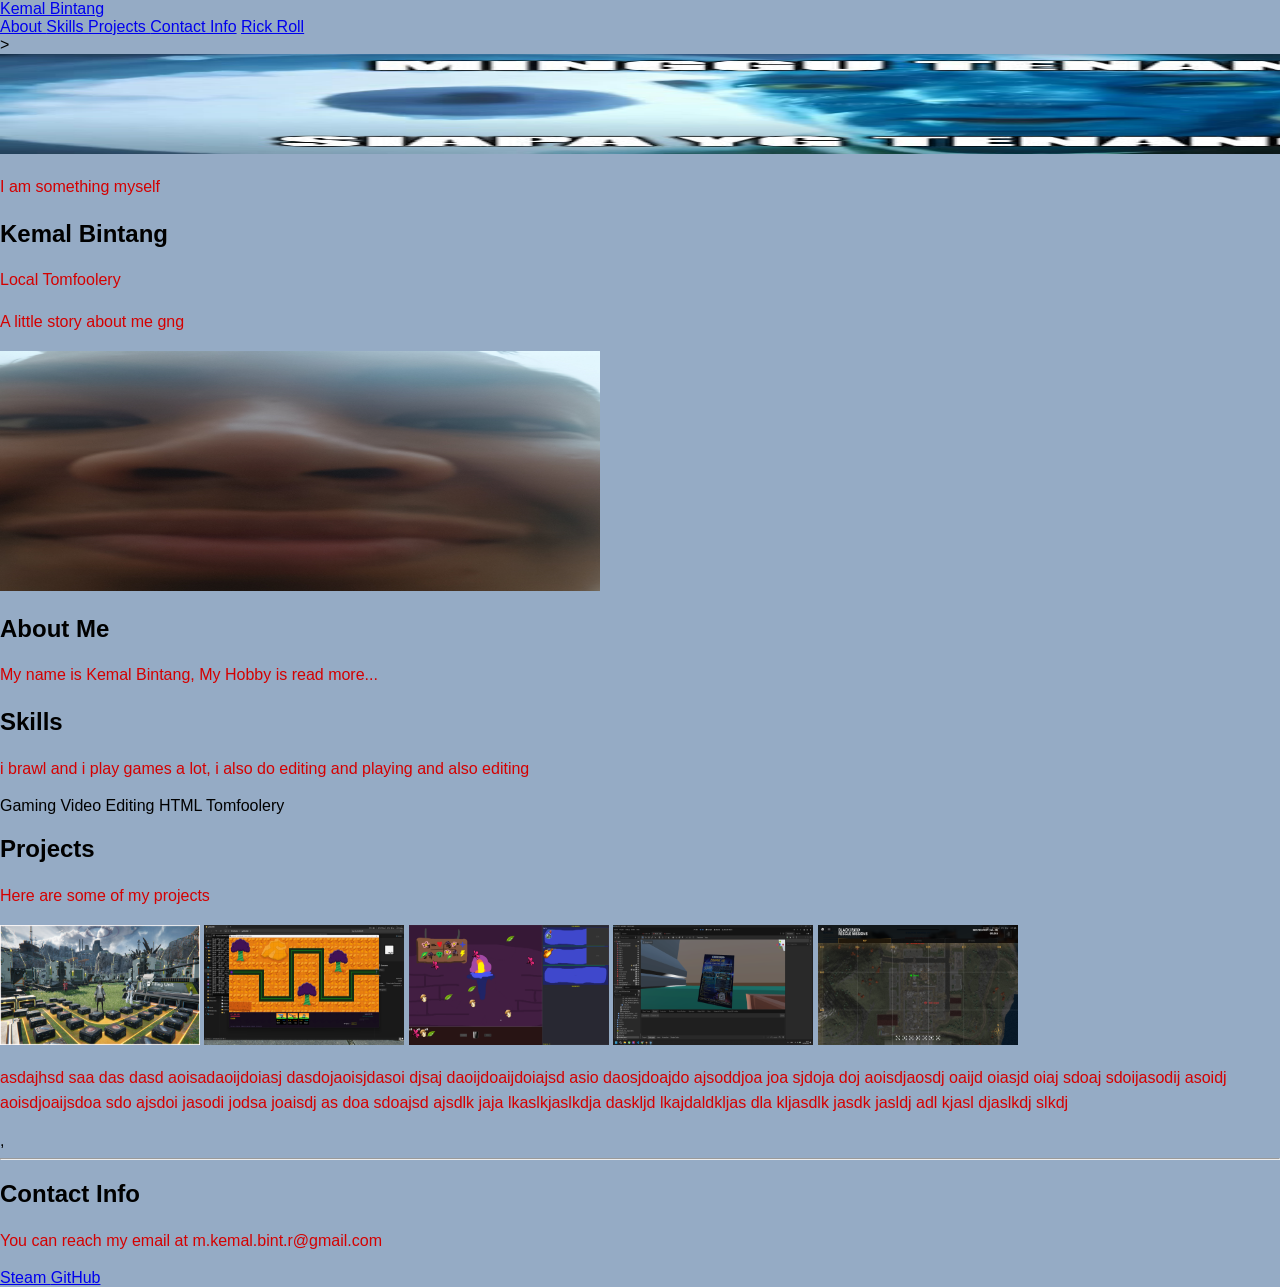
<file: Balls.html>
<!DOCTYPE html>
<html lang="en">
<head>
    <meta charset="UTF-8">
    <meta name="viewport" content="width=device-width, initial-scale=1.0">
    <title>About Me: Kemal Bintang</title>
    <link rel="stylesheet" href="css/style.css">
</head>
<body class = "bg-black text-white font-sans min-h-screen">
    <header>
        <a href = "#home"> Kemal Bintang </a>
        <div>
            <a href = "#about"> About </a>
            <a href = "#skill"> Skills </a>
            <a href = "#projects"> Projects </a>
            <a href = "#contact"> Contact Info</a>
            <a href = "https://www.youtube.com/watch?v=dQw4w9WgXcQ&list=RDdQw4w9WgXcQ&start_radio=1&pp=ygUXbmV2ZXIgZ29ubmEgZ2l2ZSB5b3UgdXCgBwE%3D"> Rick Roll</a>
        </div>>
    </header>

    <section id="home">
        <img src="Asset/something (2).jpg" alt="something.jpg" width="1800" height ="100">
        <p> I am something myself</p>
        <h1> Kemal Bintang </h1>
        <p>Local Tomfoolery</p>
    </section>

    <section id="about">
        <p> A little story about me gng</p>
        <img src="Asset/me.jpg" alt="me.jpg" width="600" height="240">
        <h2> About Me </h2>
        <p> My name is Kemal Bintang, My Hobby is read more... </p>
    </section>

    <section id="skills">
        <h2> Skills </h2>
        <p> i brawl and i play games a lot, i also do editing and playing and also editing</p>
        <span> Gaming </span>
        <span> Video Editing </span>
        <span> HTML </span>
        <span> Tomfoolery </span>
    </section>

    <section id="projects">
        <h2> Projects </h2>
        <p> Here are some of my projects </p>
        <div>
            <a>
            <span>
                <img src="Asset/Project1.png" alt="Project1.png" width="200" height="120">
            </span>
            <span>
                <img src="Asset/Project2.png" alt="Project2.png" width="200" height="120">
            </span>
            <span>
                <img src="Asset/Project3.png" alt="Project3.png" width="200" height="120">
            </span>
            <span>
                <img src="Asset/Project4.png" alt="Project4.png" width="200" height="120">
            </span>
            <span>
                <img src="Asset/Project5.png" alt="Project5.png" width="200" height="120">
            </span>
        </a>
        <p> asdajhsd saa das dasd aoisadaoijdoiasj dasdojaoisjdasoi djsaj daoijdoaijdoiajsd asio daosjdoajdo ajsoddjoa joa sjdoja doj aoisdjaosdj oaijd oiasjd oiaj sdoaj sdoijasodij asoidj aoisdjoaijsdoa sdo ajsdoi jasodi jodsa joaisdj as doa sdoajsd ajsdlk jaja lkaslkjaslkdja daskljd lkajdaldkljas dla kljasdlk jasdk jasldj adl kjasl djaslkdj slkdj </p>
    </div>    
    </section>
</body>
,<hr>
<footer class = "bg-white text-black">
        <section id="contact">
            <h2> Contact Info </h2>
            <p> You can reach my email at m.kemal.bint.r@gmail.com </p>
            <span>
                <a href="https://steamcommunity.com/profiles/76561199003451011/"> Steam </a>
            </span>
            <span>
                <a href="https://github.com/KeNtangr"> GitHub </a>
            </span>
        </section>
    </footer>
</html>
</file>
<file: css/style.css>
p {
  color: #d40000;
  line-height: 1.6;
}

.navbar{
    display: flex;
    align-items: center;
    justify-content: space-between;
}

.navbar a {
    text-decoration: none;
}

body {
    background-color: #95abc5;
    font-family: Arial, sans-serif;
    margin: 0;
    padding: 0;
}
</file>
